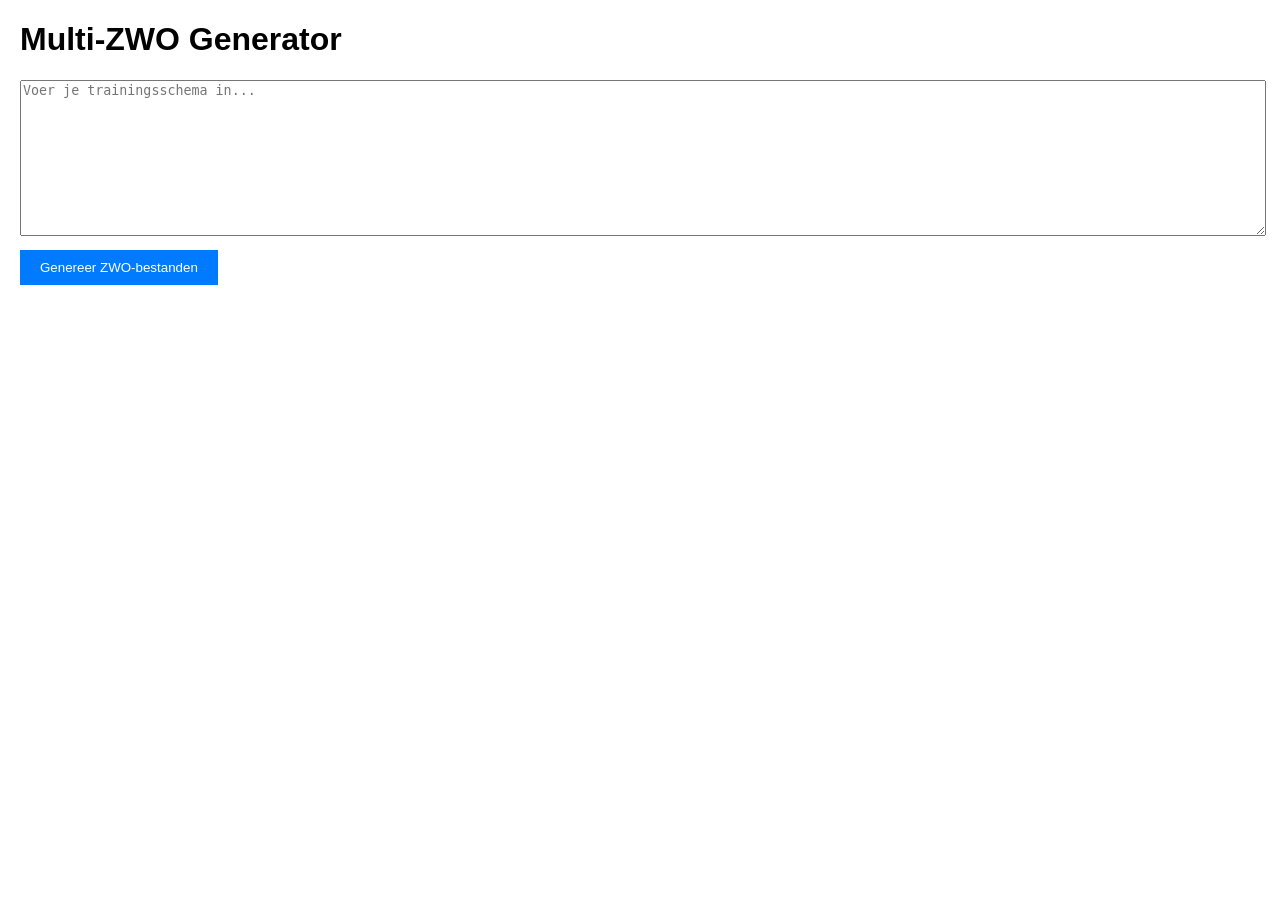
<file: index.html>
<!DOCTYPE html>
<html lang="en">
<head>
    <meta charset="UTF-8">
    <meta name="viewport" content="width=device-width, initial-scale=1.0">
    <title>ZWO Generator</title>
    <style>
        body {
            font-family: Arial, sans-serif;
            margin: 20px;
        }
        textarea {
            width: 100%;
            height: 150px;
            margin-bottom: 10px;
        }
        button {
            padding: 10px 20px;
            background-color: #007bff;
            color: white;
            border: none;
            cursor: pointer;
        }
    </style>
</head>
<body>
    <h1>Multi-ZWO Generator</h1>
    <textarea id="schema" placeholder="Voer je trainingsschema in..."></textarea>
    <button onclick="generateFiles()">Genereer ZWO-bestanden</button>
    <a id="downloadLink" style="display:none;">Download ZWO Bestanden</a>

    <script>
        async function generateFiles() {
            const schema = document.getElementById('schema').value;
            const response = await fetch('/generate', {
                method: 'POST',
                headers: { 'Content-Type': 'application/json' },
                body: JSON.stringify({ schema })
            });
            if (response.ok) {
                const blob = await response.blob();
                const url = URL.createObjectURL(blob);
                const link = document.getElementById('downloadLink');
                link.href = url;
                link.download = 'zwo_files.zip';
                link.style.display = 'block';
                link.textContent = 'Download ZWO Bestanden';
            } else {
                alert('Er is iets misgegaan. Controleer je invoer.');
            }
        }
    </script>
</body>
</html>
</file>
